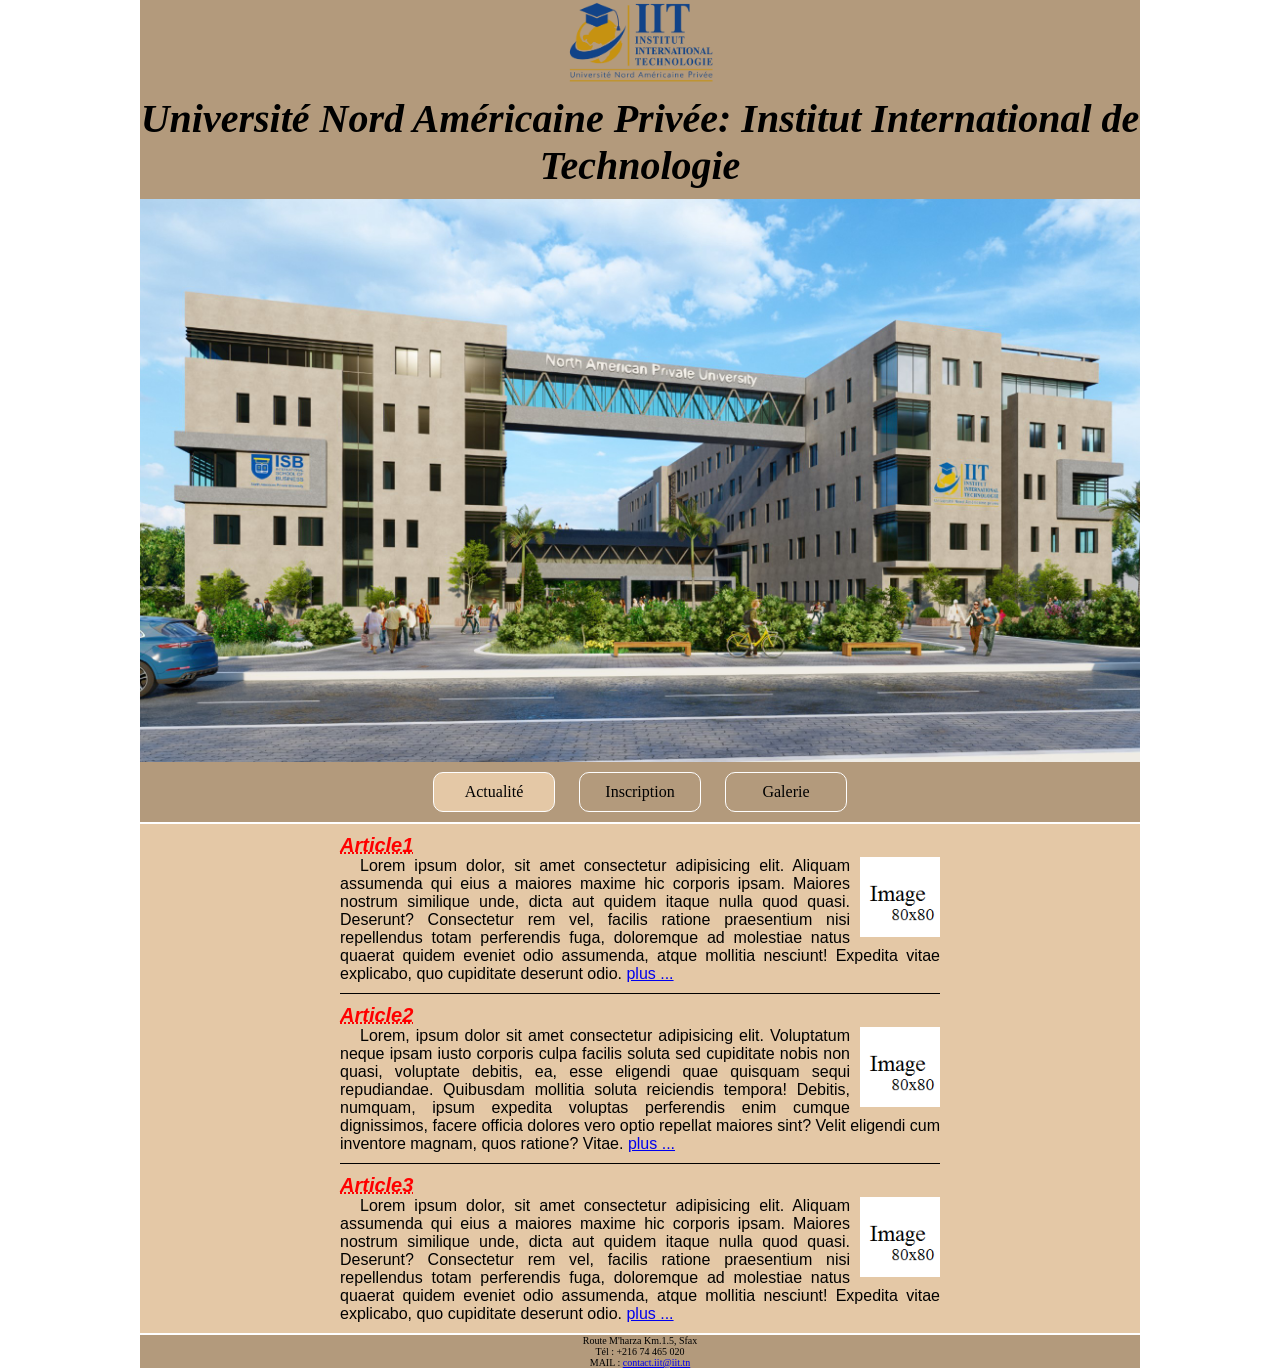
<file: index.html>
<!DOCTYPE html>
<html lang="fr">
<head>
    <meta charset="UTF-8">
    <meta name="viewport" content="width=device-width, initial-scale=1">
    <title>index.html</title>
    <link rel="stylesheet" href="css/style.css">
</head>
<body>

    <header>
        <img class="logo" src="images/logo IIT.png" alt="Logo IIT">
        <h1>Université Nord Américaine Privée: Institut International de Technologie</h1>
        <img class="campus" src="images/campus.jfif" alt="Campus IIT">
        <nav>
            <a href="index.html" class="active">Actualité</a>
            <a href="PagesHtml/inscription.html">Inscription</a>
            <a href="PagesHtml/galerie.html">Galerie</a>
        </nav>
    </header>

    <main>
        <article>
            <h1>Article1</h1>
            <img src="images/imagevide.png" alt="Image 80x80" width="80" height="80">
            <p>
                Lorem ipsum dolor, sit amet consectetur adipisicing elit. Aliquam assumenda qui eius a maiores maxime hic corporis ipsam. Maiores nostrum similique unde, dicta aut quidem itaque nulla quod quasi. Deserunt? Consectetur rem vel, facilis ratione praesentium nisi repellendus totam perferendis fuga, doloremque ad molestiae natus quaerat quidem eveniet odio assumenda, atque mollitia nesciunt! Expedita vitae explicabo, quo cupiditate deserunt odio.
                <a href="PagesHtml/article1.html">plus ...</a>
            </p>
        </article>
        <article>
            <h1>Article2</h1>
            <img src="images/imagevide.png" alt="Image 80x80" width="80" height="80">
            <p>
                Lorem, ipsum dolor sit amet consectetur adipisicing elit. Voluptatum neque ipsam iusto corporis culpa facilis soluta sed cupiditate nobis non quasi, voluptate debitis, ea, esse eligendi quae quisquam sequi repudiandae. Quibusdam mollitia soluta reiciendis tempora! Debitis, numquam, ipsum expedita voluptas perferendis enim cumque dignissimos, facere officia dolores vero optio repellat maiores sint? Velit eligendi cum inventore magnam, quos ratione? Vitae.
                <a href="PagesHtml/article1.html">plus ...</a>
            </p>
        </article>
        <article>
            <h1>Article3</h1>
            <img src="images/imagevide.png" alt="Image 80x80" width="80" height="80">
            <p>
                Lorem ipsum dolor, sit amet consectetur adipisicing elit. Aliquam assumenda qui eius a maiores maxime hic corporis ipsam. Maiores nostrum similique unde, dicta aut quidem itaque nulla quod quasi. Deserunt? Consectetur rem vel, facilis ratione praesentium nisi repellendus totam perferendis fuga, doloremque ad molestiae natus quaerat quidem eveniet odio assumenda, atque mollitia nesciunt! Expedita vitae explicabo, quo cupiditate deserunt odio.
                <a href="PagesHtml/article1.html">plus ...</a>
            </p>
        </article>
    </main>

    <footer>
        <p>
            Route M'harza Km.1.5, Sfax<br>
            Tél : +216 74 465 020<br>
            MAIL : <a href="mailto:contact.iit@iit.tn">contact.iit@iit.tn</a>
        </p>
    </footer>

</body>
</html>
</file>
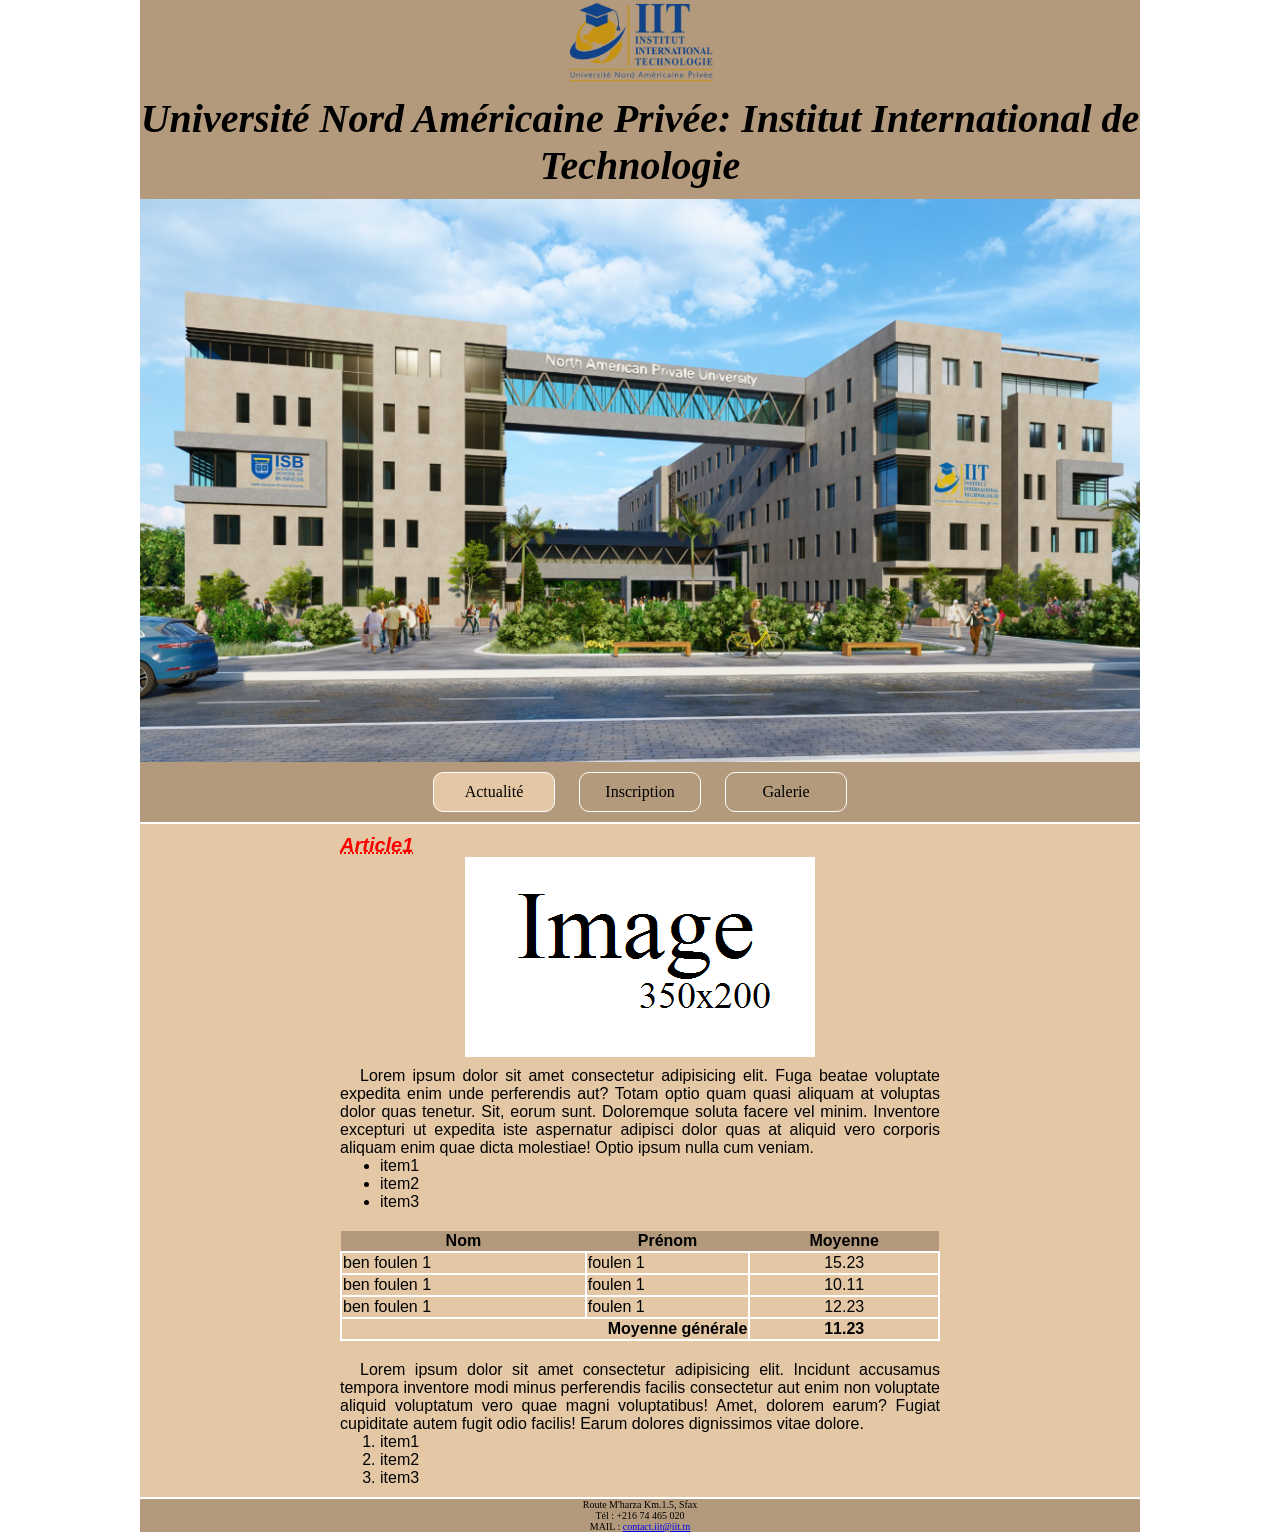
<file: PagesHtml/article1.html>
<!DOCTYPE html>
<html lang="fr">
<head>
    <meta charset="UTF-8">
    <meta name="viewport" content="width=device-width, initial-scale=1">
    <title>Article - Article1.html</title>
    <link rel="stylesheet" href="../css/style.css">
</head>
<body>

    <header>
        <img class="logo" src="../images/logo IIT.png" alt="Logo IIT">
        <h1>Université Nord Américaine Privée: Institut International de Technologie</h1>
        <img class="campus" src="../images/campus.jfif" alt="Campus IIT">
        <nav>
            <a href="../index.html" class="active">Actualité</a>
            <a href="inscription.html">Inscription</a>
            <a href="galerie.html">Galerie</a>
        </nav>
    </header>

    <main>
        <article>
            <h1>Article1</h1>

            <img class="centre" src="../images/imagevide350_200.png" alt="Image 350x200" width="350" height="200">

            <p>
                Lorem ipsum dolor sit amet consectetur adipisicing elit. Fuga beatae voluptate expedita enim unde perferendis aut? Totam optio quam quasi aliquam at voluptas dolor quas tenetur. Sit, eorum sunt. Doloremque soluta facere vel minim. Inventore excepturi ut expedita iste aspernatur adipisci dolor quas at aliquid vero corporis aliquam enim quae dicta molestiae! Optio ipsum nulla cum veniam.
            </p>

            <ul>
                <li>item1</li>
                <li>item2</li>
                <li>item3</li>
            </ul>

            <table>
                <thead>
                    <tr>
                        <th>Nom</th>
                        <th>Prénom</th>
                        <th>Moyenne</th>
                    </tr>
                </thead>
                <tbody>
                    <tr><td>ben foulen 1</td><td>foulen 1</td><td class="moy">15.23</td></tr>
                    <tr><td>ben foulen 1</td><td>foulen 1</td><td class="moy">10.11</td></tr>
                    <tr><td>ben foulen 1</td><td>foulen 1</td><td class="moy">12.23</td></tr>
                </tbody>
                <tfoot>
                    <tr>
                        <td colspan="2" class="droite"><b>Moyenne générale</b></td>
                        <td class="moy"><b>11.23</b></td>
                    </tr>
                </tfoot>
            </table>

            <p>
                Lorem ipsum dolor sit amet consectetur adipisicing elit. Incidunt accusamus tempora inventore modi minus perferendis facilis consectetur aut enim non voluptate aliquid voluptatum vero quae magni voluptatibus! Amet, dolorem earum? Fugiat cupiditate autem fugit odio facilis! Earum dolores dignissimos vitae dolore.
            </p>

            <ol>
                <li>item1</li>
                <li>item2</li>
                <li>item3</li>
            </ol>
        </article>
    </main>

    <footer>
        <p>
            Route M'harza Km.1.5, Sfax<br>
            Tél : +216 74 465 020<br>
            MAIL : <a href="mailto:contact.iit@iit.tn">contact.iit@iit.tn</a>
        </p>
    </footer>

</body>
</html>
</file>
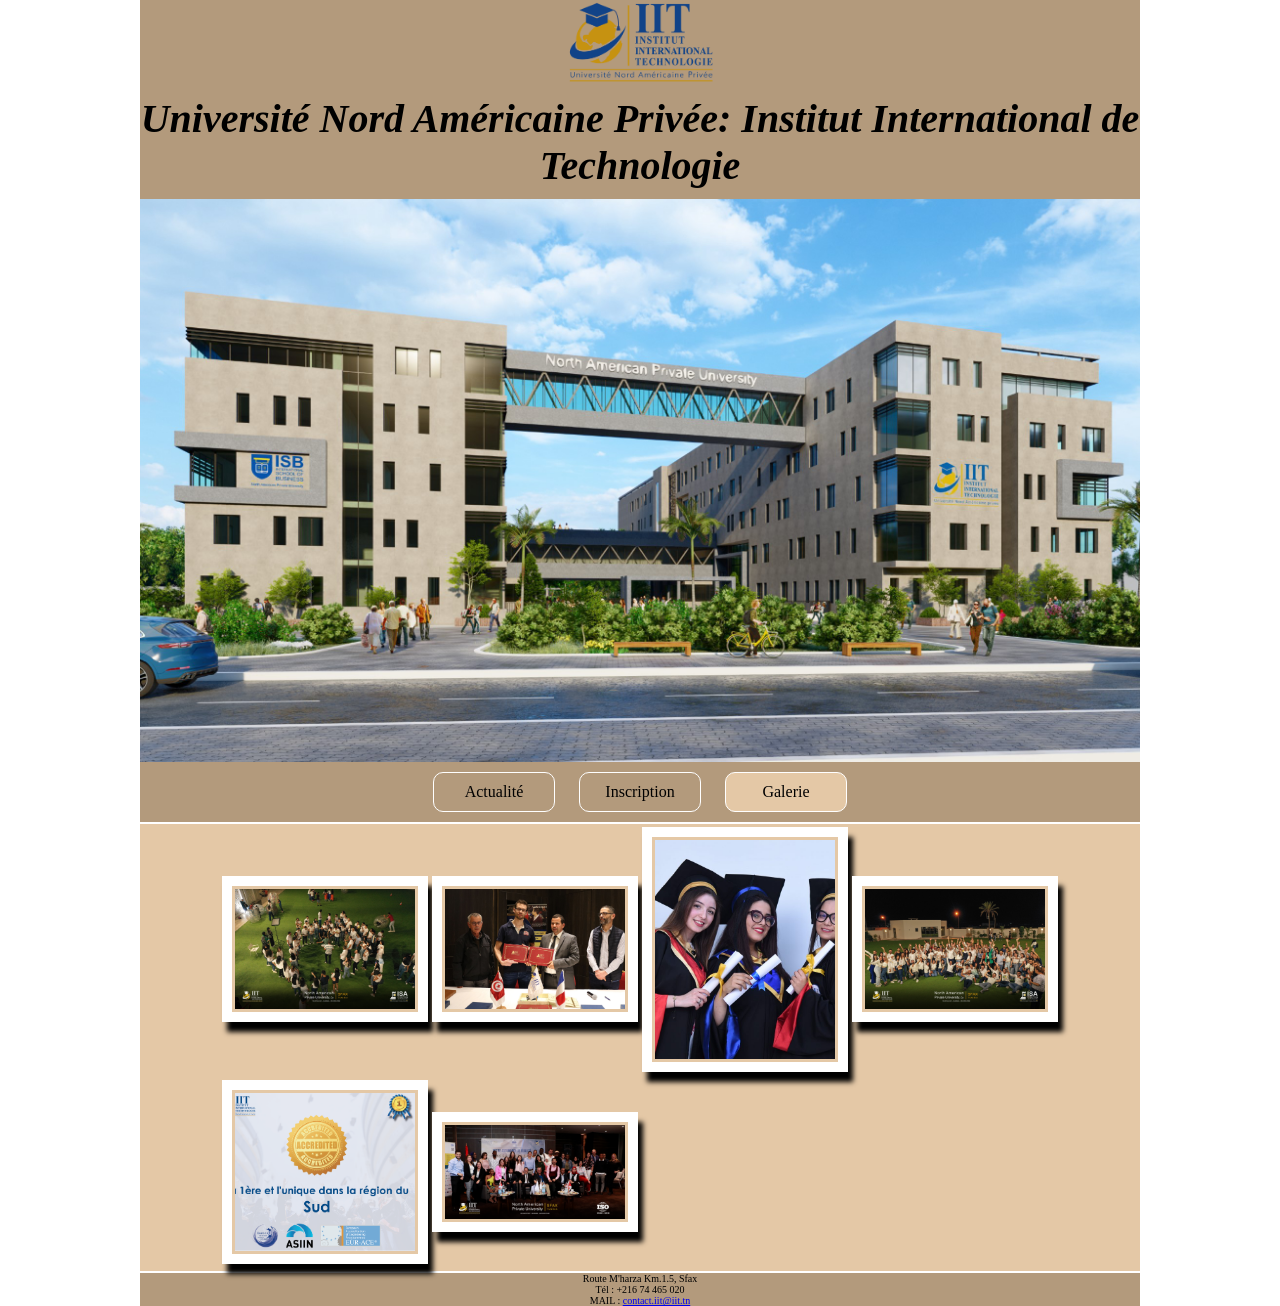
<file: PagesHtml/galerie.html>
<!DOCTYPE html>
<html lang="fr">
<head>
    <meta charset="UTF-8">
    <meta name="viewport" content="width=device-width, initial-scale=1">
    <title>Galerie - Galerie.html</title>
    <link rel="stylesheet" href="../css/style.css">
</head>
<body>

    <header>
        <img class="logo" src="../images/logo IIT.png" alt="Logo IIT">
        <h1>Université Nord Américaine Privée: Institut International de Technologie</h1>
        <img class="campus" src="../images/campus.jfif" alt="Campus IIT">
        <nav>
            <a href="../index.html">Actualité</a>
            <a href="inscription.html">Inscription</a>
            <a href="galerie.html" class="active">Galerie</a>
        </nav>
    </header>

    <main>
        <table class="galerie">
            <tr>
                <td><img src="../images/JI1.jpg" alt="JI1" width="180"></td>
                <td><img src="../images/convention EIL.jpg" alt="Convention" width="180"></td>
                <td><img src="../images/diplome.jpg" alt="Diplome" width="180"></td>
                <td><img src="../images/JI2.jpg" alt="JI2" width="180"></td>
            </tr>
            <tr>
                <td><img src="../images/accreditation.png" alt="Accréditation" width="180"></td>
                <td colspan="2"><img src="../images/AE.png" alt="AE" width="180"></td>
            </tr>
        </table>
    </main>

    <footer>
        <p>
            Route M'harza Km.1.5, Sfax<br>
            Tél : +216 74 465 020<br>
            MAIL : <a href="mailto:contact.iit@iit.tn">contact.iit@iit.tn</a>
        </p>
    </footer>

</body>
</html>
</file>
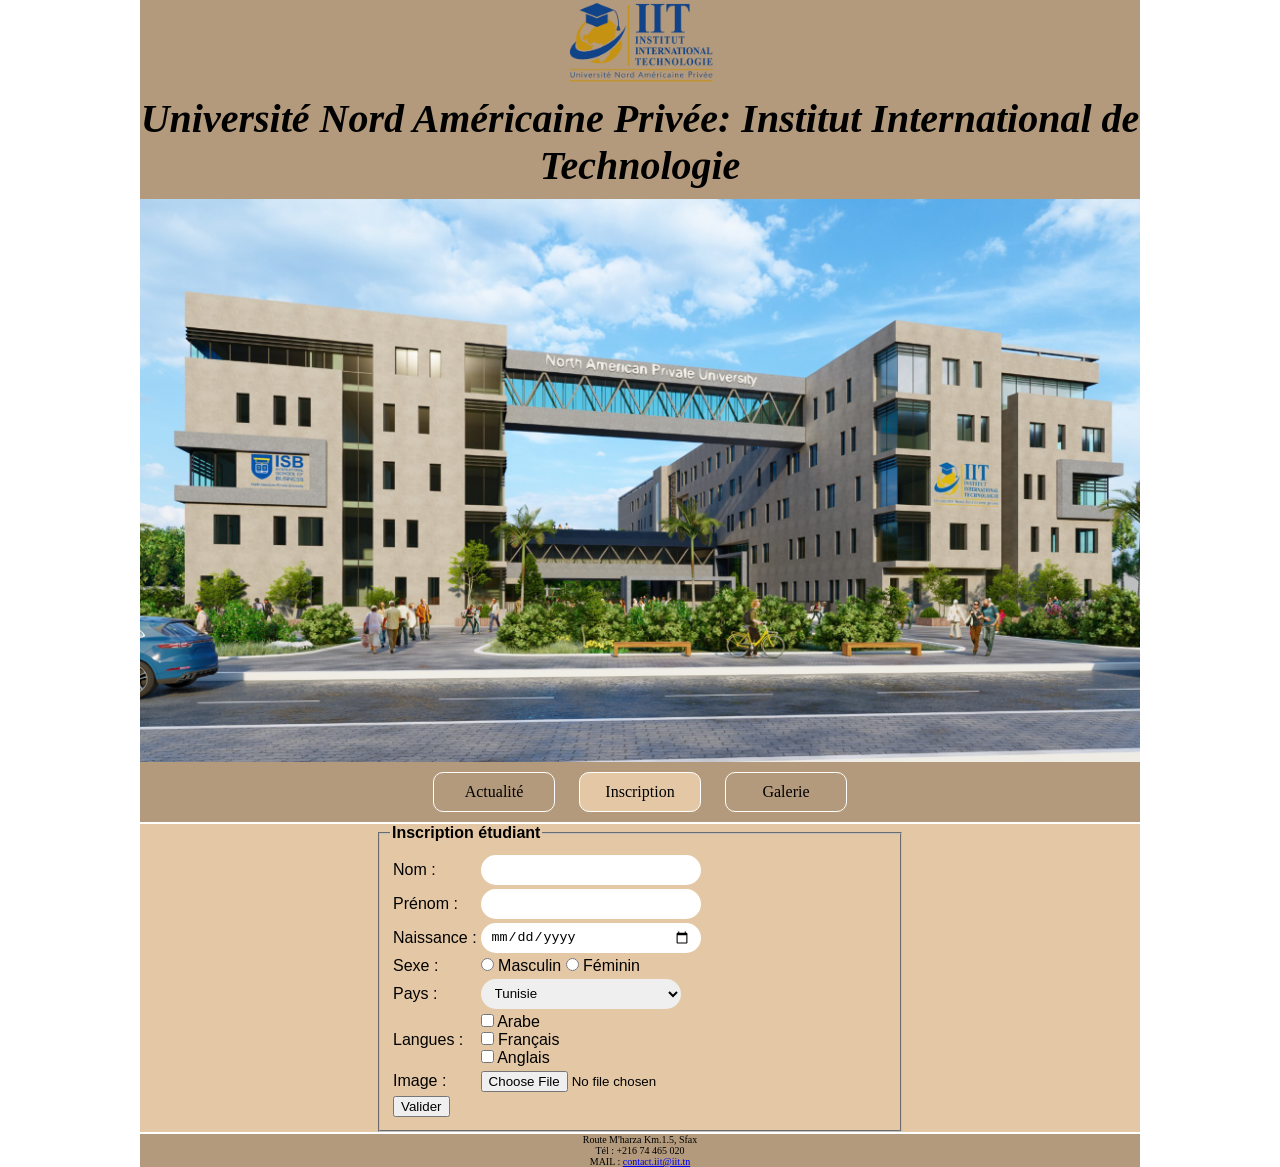
<file: PagesHtml/inscription.html>
<!DOCTYPE html>
<html lang="fr">
<head>
    <meta charset="UTF-8">
    <meta name="viewport" content="width=device-width, initial-scale=1">
    <title>Inscription - Inscription.html</title>
    <link rel="stylesheet" href="../css/style.css">
</head>
<body>

    <header>
        <img class="logo" src="../images/logo IIT.png" alt="Logo IIT">
        <h1>Université Nord Américaine Privée: Institut International de Technologie</h1>
        <img class="campus" src="../images/campus.jfif" alt="Campus IIT">
        <nav>
            <a href="../index.html">Actualité</a>
            <a href="inscription.html" class="active">Inscription</a>
            <a href="galerie.html">Galerie</a>
        </nav>
    </header>

    <main>
        <fieldset>
            <legend><b>Inscription étudiant</b></legend>
            <form action="#" method="post" enctype="multipart/form-data">
                <table>
                    <tr>
                        <td><label for="nom">Nom :</label></td>
                        <td><input type="text" id="nom" name="nom"></td>
                    </tr>
                    <tr>
                        <td><label for="prenom">Prénom :</label></td>
                        <td><input type="text" id="prenom" name="prenom"></td>
                    </tr>
                    <tr>
                        <td><label for="dob">Naissance :</label></td>
                        <td><input type="date" id="dob" name="dob"></td>
                    </tr>
                    <tr>
                        <td><label>Sexe :</label></td>
                        <td>
                            <input type="radio" id="masculin" name="sexe" value="Masculin">
                            <label for="masculin">Masculin</label>
                            <input type="radio" id="feminin" name="sexe" value="Féminin">
                            <label for="feminin">Féminin</label>
                        </td>
                    </tr>
                    <tr>
                        <td><label for="pays">Pays :</label></td>
                        <td>
                            <select id="pays" name="pays">
                                <option value="Tunisie">Tunisie</option>
                                <option value="France">France</option>
                                <option value="Canada">Canada</option>
                            </select>
                        </td>
                    </tr>
                    <tr>
                        <td><label>Langues :</label></td>
                        <td>
                            <input type="checkbox" id="arabe" name="langues" value="Arabe">
                            <label for="arabe">Arabe</label><br>
                            <input type="checkbox" id="francais" name="langues" value="Français">
                            <label for="francais">Français</label><br>
                            <input type="checkbox" id="anglais" name="langues" value="Anglais">
                            <label for="anglais">Anglais</label>
                        </td>
                    </tr>
                    <tr>
                        <td><label for="photo">Image :</label></td>
                        <td><input type="file" id="photo" name="photo"></td>
                    </tr>
                    <tr>
                        <td colspan="2"><input type="submit" value="Valider"></td>
                    </tr>
                </table>
            </form>
        </fieldset>
    </main>

    <footer>
        <p>
            Route M'harza Km.1.5, Sfax<br>
            Tél : +216 74 465 020<br>
            MAIL : <a href="mailto:contact.iit@iit.tn">contact.iit@iit.tn</a>
        </p>
    </footer>

</body>
</html>
</file>
<file: css/style.css>
* {
    margin: 0;                      
}

body {
    font-family: "Times New Roman", serif;
    font-size: 16px;
    color: black;
    font-weight: normal;
    font-style: normal;
}


header {
    background-color: rgb(179, 154, 124);
    width: 1000px;
    margin: 0 auto;                  
    text-align: center;              
}

header .logo {
    display: block;
    margin: 0 auto;                
    width: 150px;
}

header h1 {
    margin: 10px 0;                  
    font-size: 40px;
    color: black;
    font-style: italic;
    text-align: center;
}

header .campus {
    display: block;
    width: 100%;                     
}

nav {
    width: 60%;
    margin: 0 auto;                
}

nav a {
    display: inline-block;           
    width: 100px;
    color: black;
    font-size: 16px;
    text-decoration: none;
    text-align: center;
    padding: 10px;
    margin: 10px;
    border: 1px solid white;
    border-radius: 10px;
}

nav a.active {                     
    background-color: rgb(228, 200, 166);
}


main {
    font-family: Arial, Helvetica, sans-serif;
    font-size: 16px;
    color: black;
    font-weight: normal;
    font-style: normal;
    width: 1000px;
    background-color: rgb(228, 200, 166);
    margin: 2px auto;                
}

main article {
    width: 60%;
    margin: 0 auto;                 
    padding: 10px 0;                
}

main article::after {               
    content: "";
    display: block;
    clear: both;
}

main article + article {             
    border-top: 1px solid black;
}

main h1 {
    font-family: Arial, Helvetica, sans-serif;
    font-size: 20px;
    color: red;
    text-decoration: underline dotted red;
    font-weight: bold;
    font-style: italic;
}

main p {
    font-family: Arial, Helvetica, sans-serif;
    font-size: 16px;
    color: black;
    font-weight: normal;
    font-style: normal;
    text-align: justify;
    text-indent: 20px;
}
main article img {
    float: right;
    margin-left: 10px;
    margin-bottom: 10px;
}
main article img.centre {
    float: none;
    display: block;
    margin: 0 auto 10px auto;
}
fieldset {
    width: 50%;
    margin: 0 auto;
    padding: 10px;
}

input[type="text"],
input[type="date"],
select {
    width: 200px;
    height: 30px;
    border: none;
    border-radius: 15px;
    padding: 0 10px;
}
article table {
    margin: 20px auto;              
    width: 100%;                     
    border-collapse: collapse;       
}

article td {
    border: 2px solid white;
}

article th {
    background-color: rgb(179, 154, 124);
    text-align: center;
    border: none;
}

article td.droite { text-align: right; }
article td.moy    { text-align: center; }
table.galerie {
    margin: 0 auto;
}

table.galerie img {
    padding: 3px;
    border: 10px solid white;
    box-shadow: 5px 10px 5px black;
}


footer {
    width: 1000px;
    background-color: rgb(179, 154, 124);
    margin: 0 auto;
}

footer p {
    font-family: "Times New Roman", serif;
    font-size: 10px;
    color: black;
    font-weight: normal;
    font-style: normal;
    text-align: center;
}

@media only screen and (max-width: 1000px) {
    header, main, footer {
        width: auto;                 
        background-color: black;
    }
    header h1, main p, footer p {
        color: white;
    }
    nav a {
        color: white;
    }
    nav a.active {
        color: black;
    }
}
</file>
